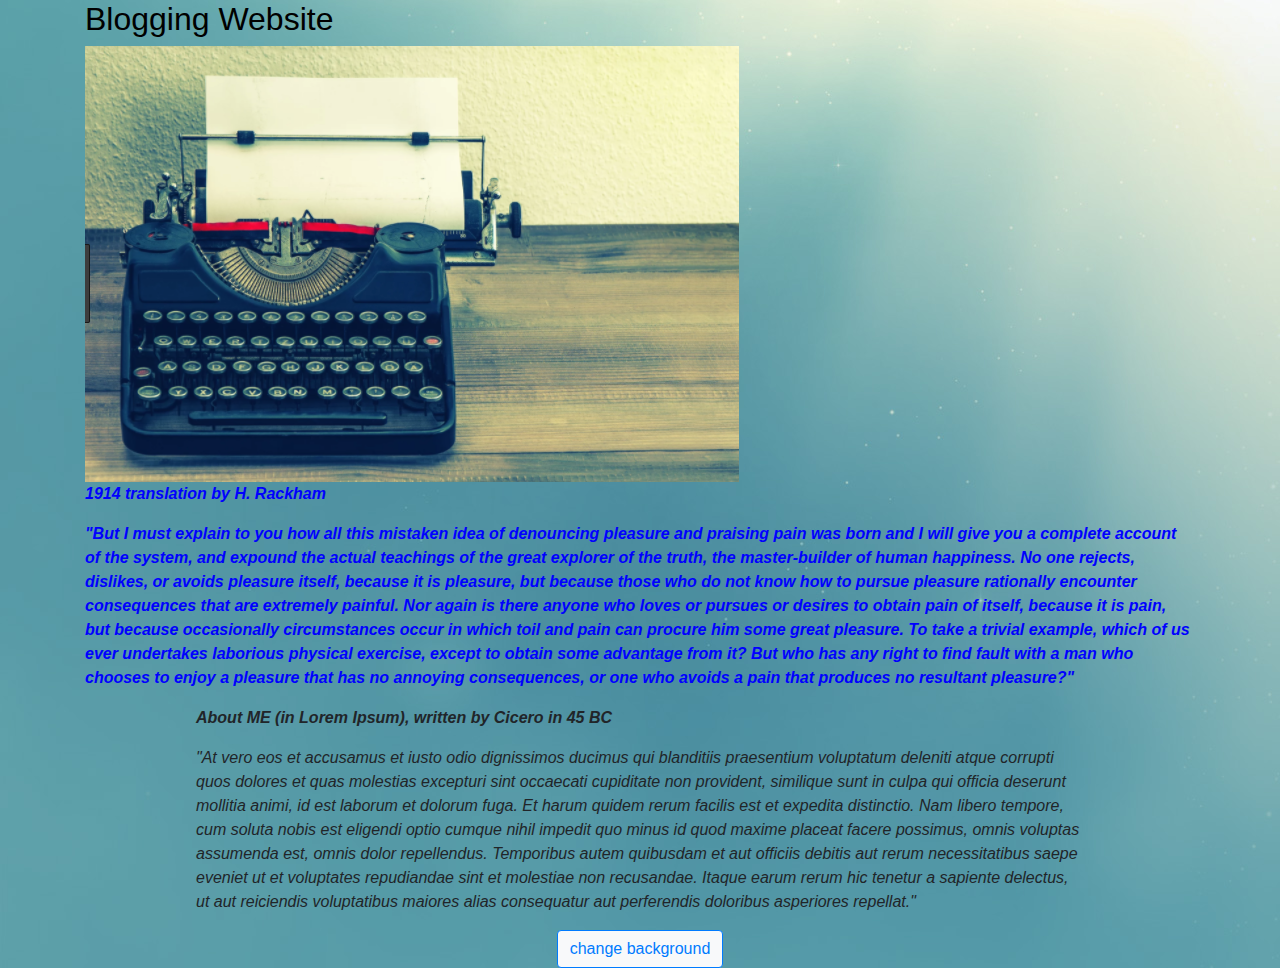
<file: index.html>
<!DOCTYPE>
<html>
  <head>
    <title>Blogging Website</title>
    <!-- Bootstrap CSS -->
    <link rel="stylesheet" href="https://maxcdn.bootstrapcdn.com/bootstrap/4.0.0/css/bootstrap.min.css" integrity="sha384-Gn5384xqQ1aoWXA+058RXPxPg6fy4IWvTNh0E263XmFcJlSAwiGgFAW/dAiS6JXm" crossorigin="anonymous">

    <!-- customized css -->
    <link href="css/styles.css" rel="stylesheet" type="text/css" media="all">
  </head>
  <body class="blue-background container">
    <div class="intro">
      <h2><span class="title">Blogging Website</span></h2>
      <img src="img/writer.png" alt="lorem ipsum" id="button"/>
      <p>1914 translation by H. Rackham</p>
      <p>"But I must explain to you how all this mistaken idea of denouncing pleasure and praising pain was born and I will give you a complete account of the system, and expound the actual teachings of the great explorer of the truth, the master-builder of human happiness. No one rejects, dislikes, or avoids pleasure itself, because it is pleasure, but because those who do not know how to pursue pleasure rationally encounter consequences that are extremely painful. Nor again is there anyone who loves or pursues or desires to obtain pain of itself, because it is pain, but because occasionally circumstances occur in which toil and pain can procure him some great pleasure. To take a trivial example, which of us ever undertakes laborious physical exercise, except to obtain some advantage from it? But who has any right to find fault with a man who chooses to enjoy a pleasure that has no annoying consequences, or one who avoids a pain that produces no resultant pleasure?"</p>
    </div>
    <div class="about">
      <p><span class="italics">About ME (in Lorem Ipsum), written by Cicero in 45 BC</span></p>
      <p>"At vero eos et accusamus et iusto odio dignissimos ducimus qui blanditiis praesentium voluptatum deleniti atque corrupti quos dolores et quas molestias excepturi sint occaecati cupiditate non provident, similique sunt in culpa qui officia deserunt mollitia animi, id est laborum et dolorum fuga. Et harum quidem rerum facilis est et expedita distinctio. Nam libero tempore, cum soluta nobis est eligendi optio cumque nihil impedit quo minus id quod maxime placeat facere possimus, omnis voluptas assumenda est, omnis dolor repellendus. Temporibus autem quibusdam et aut officiis debitis aut rerum necessitatibus saepe eveniet ut et voluptates repudiandae sint et molestiae non recusandae. Itaque earum rerum hic tenetur a sapiente delectus, ut aut reiciendis voluptatibus maiores alias consequatur aut perferendis doloribus asperiores repellat."</p>
    </div>

    <div class="row">
      <div class="col-12 text-center">
        <button type="button" class="btn btn-outline-primary bg-light" name="button">change background</button>
      </div>
    </div>

    <!-- <script src="js/jquery-÷3.3.1.min.js" type="text/javascript"></script> -->
    <!-- Optional JavaScript -->
    <!-- jQuery first, then Popper.js, then Bootstrap JS -->
    <script src="https://code.jquery.com/jquery-3.2.1.slim.min.js" integrity="sha384-KJ3o2DKtIkvYIK3UENzmM7KCkRr/rE9/Qpg6aAZGJwFDMVNA/GpGFF93hXpG5KkN" crossorigin="anonymous"></script>
    <script src="https://cdnjs.cloudflare.com/ajax/libs/popper.js/1.12.9/umd/popper.min.js" integrity="sha384-ApNbgh9B+Y1QKtv3Rn7W3mgPxhU9K/ScQsAP7hUibX39j7fakFPskvXusvfa0b4Q" crossorigin="anonymous"></script>
    <script src="https://maxcdn.bootstrapcdn.com/bootstrap/4.0.0/js/bootstrap.min.js" integrity="sha384-JZR6Spejh4U02d8jOt6vLEHfe/JQGiRRSQQxSfFWpi1MquVdAyjUar5+76PVCmYl" crossorigin="anonymous"></script>

    <!-- customized js -->
    <script type="text/javascript" src="js/script.js"></script>
  </body>
</html>
</file>
<file: css/styles.css>
.blue-background{
  background-image: url(background.jpg);
}

.pink-background{
  background-image: url(../img/backgroundinv.jpg);
  background-repeat: no-repeat;
  background-size: cover;
}


.intro {
  font-style: italic;
  font-weight: bold;
  color: blue;
}

.title{
  font-style: normal;
  color: black;
}

.about{
  font-style: oblique;
  margin-left:10%;
  margin-right: 10%;

}

.italics{
  font-weight: bold;
}
</file>
